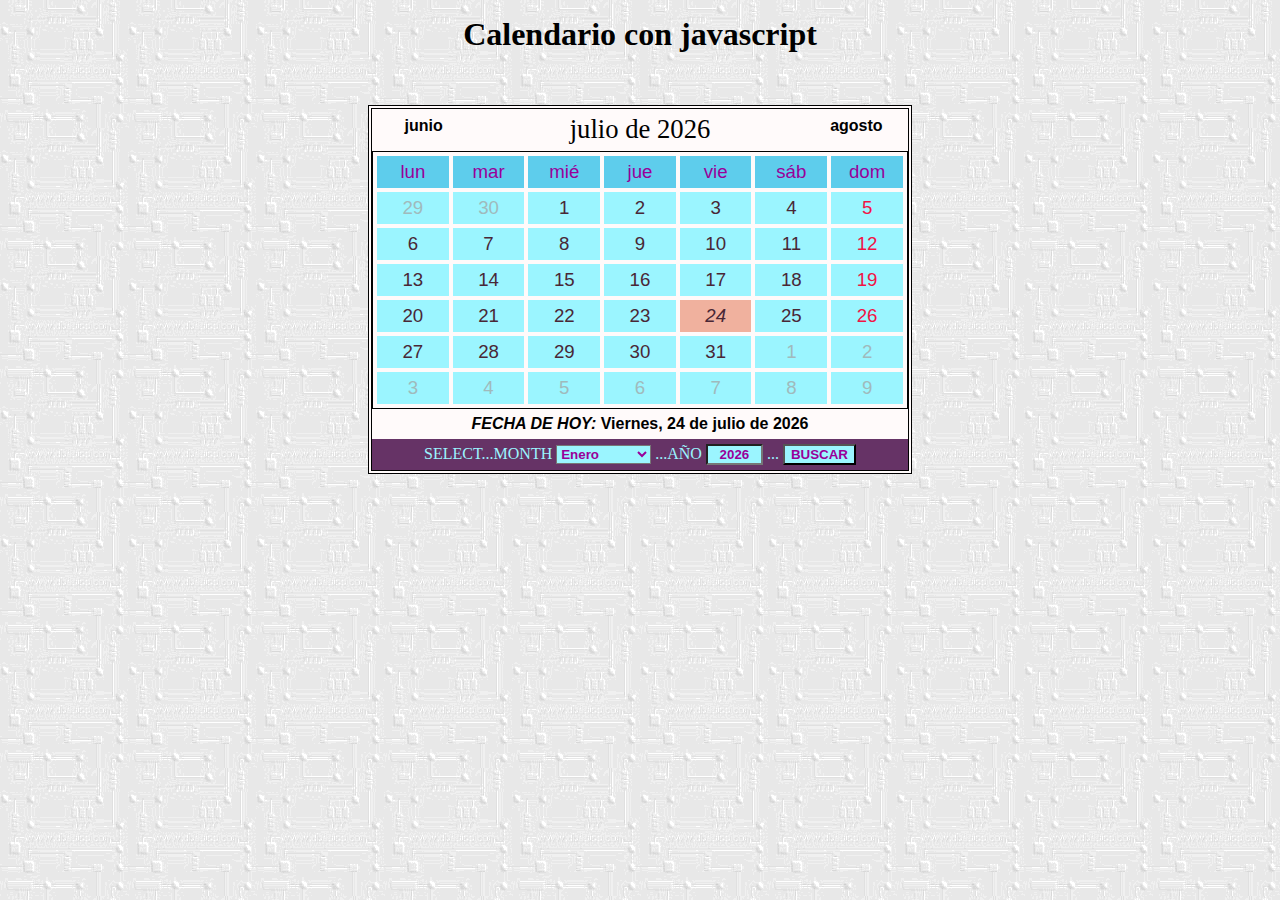
<file: Calendario/index.html>
<!DOCTYPE html>
<html lang="es">
<head>
    <meta charset="UTF-8">
    <meta http-equiv="X-UA-Compatible" content="IE=edge">
    <meta name="viewport" content="width=device-width, initial-scale=1.0">
    <link rel="stylesheet" type="text/css" href="calendario.css" media="all" />
    <script type="text/javascript" src="calendario.js"></script>
    <title>Calendario</title>
</head>
<body>
    <h1>Calendario con javascript</h1>
    <br/><br/>
    <div id="calendario">
      <div id="anterior" onclick="mesantes()"></div>
      <div id="posterior" onclick="mesdespues()"></div>
      <h2 id="titulos"></h2>
      <table id="diasc">
        <tr id="fila0"><th></th><th></th><th></th><th></th><th></th><th></th><th></th></tr>
        <tr id="fila1"><td></td><td></td><td></td><td></td><td></td><td></td><td></td></tr>
        <tr id="fila2"><td></td><td></td><td></td><td></td><td></td><td></td><td></td></tr>
        <tr id="fila3"><td></td><td></td><td></td><td></td><td></td><td></td><td></td></tr>
        <tr id="fila4"><td></td><td></td><td></td><td></td><td></td><td></td><td></td></tr>
        <tr id="fila5"><td></td><td></td><td></td><td></td><td></td><td></td><td></td></tr>
        <tr id="fila6"><td></td><td></td><td></td><td></td><td></td><td></td><td></td></tr>
      </table>
      <div id="fechaactual"><i onclick="actualizar()">FECHA DE HOY: </i></div>
      <div id="buscafecha">
        <form action="#" name="buscar">
          <p>SELECT...MONTH
            <select name="buscames">
              <option value="0">Enero</option>
              <option value="1">Febrero</option>
              <option value="2">Marzo</option>
              <option value="3">Abril</option>
              <option value="4">Mayo</option>
              <option value="5">Junio</option>
              <option value="6">Julio</option>
              <option value="7">Agosto</option>
              <option value="8">Septiembre</option>
              <option value="9">Octubre</option>
              <option value="10">Noviembre</option>
              <option value="11">Diciembre</option>
            </select>
          ...AÑO
            <input type="text" name="buscaanno" maxlength="4" size="4" />
          ... 
            <input type="button" value="BUSCAR" onclick="mifecha()" />
          </p>
        </form>
      </div>
    </div>
             
</body>
</html>
</file>
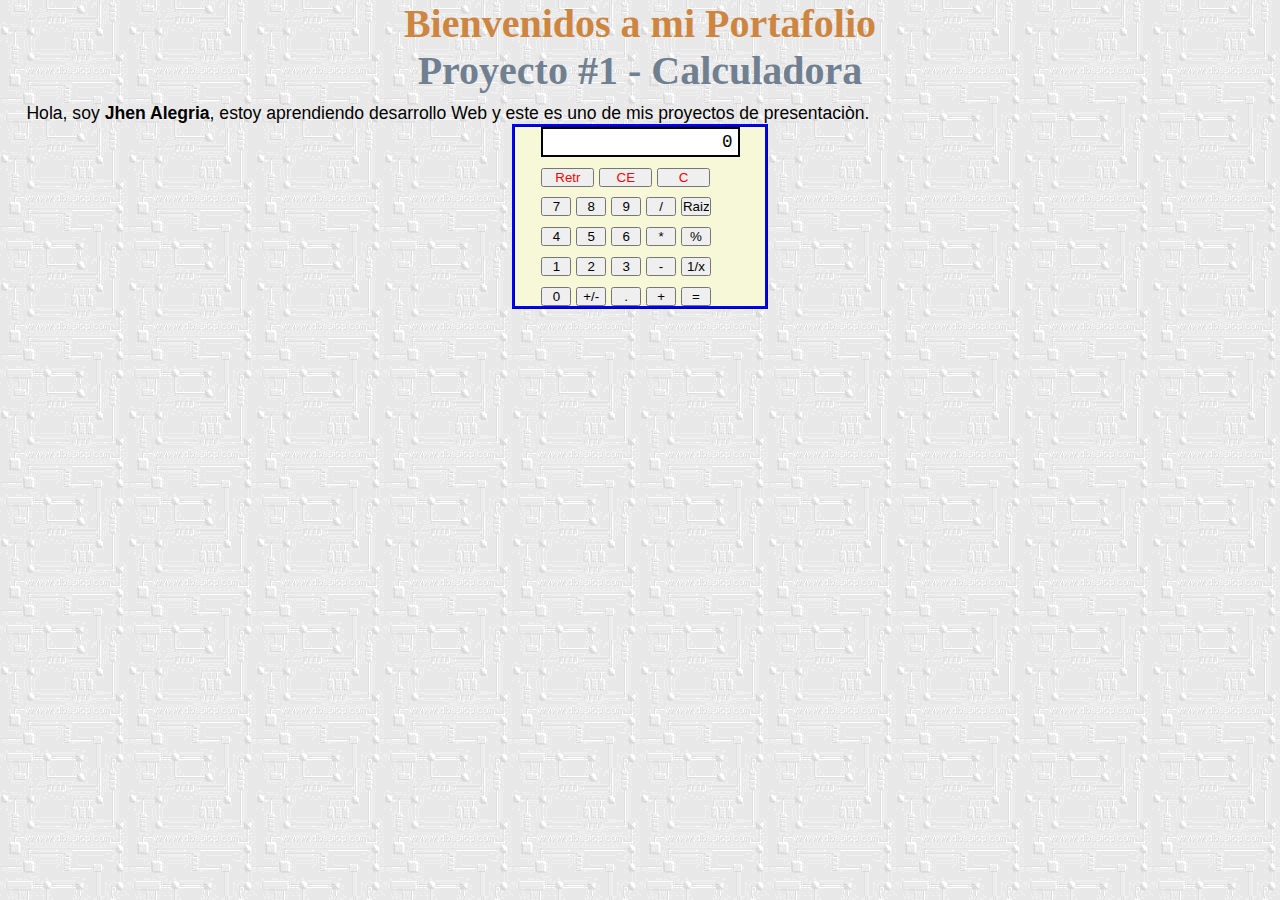
<file: Calculadora/calculadora.html>
<!DOCTYPE html>
<html lang="es">
<head>
 <title> Project #1 - Calculator </title>
 <link rel="stylesheet" type="text/css" href="estilo.css" />
 <script type="text/javascript" src="calculadora.js"></script>
</head>

<body>
   
<h1>Bienvenidos a mi Portafolio</h1>

<h2>Proyecto #1 - Calculadora</h2>

<p>Hola, soy <strong>Jhen Alegria</strong>, estoy aprendiendo desarrollo Web y este es uno de mis proyectos de presentaciòn.</p>
<div class="calculadora"
 <form action="#" name="calculadora" id="calculadora">
 <p id="textoPantalla">0</p>
  <p>
   <input type="button" class="largo" value="Retr" onclick="retro()"   />
   <input type="button" class="largo" value="CE" onclick="borradoParcial()"  />
   <input type="button" class="largo" value="C" onclick="borradoTotal()"  />
  </p>
  <p>
   <input type="button" value="7" onclick="numero(7)" />
   <input type="button" value="8" onclick="numero('8')" />
   <input type="button" value="9" onclick="numero('9')" />
   <input type="button" value="/" onclick="operar('/')"  />
   <input type="button" value="Raiz" onclick="raizc()" />
  </p>
  <p>
   <input type="button" value="4" onclick="numero('4')" />
   <input type="button" value="5" onclick="numero('5')" />
   <input type="button" value="6" onclick="numero('6')" />
   <input type="button" value="*" onclick="operar('*')" />
   <input type="button" value="%" onclick="porcent()" />
  </p>
  <p>
   <input type="button" value="1" onclick="numero('1')" />
   <input type="button" value="2" onclick="numero('2')" />
   <input type="button" value="3" onclick="numero('3')" />
   <input type="button" value="-" onclick="operar('-')" />
   <input type="button" value="1/x" onclick="inve()" />
  </p>
  <p>
   <input type="button" value="0" onclick="numero('0')" />
   <input type="button" value="+/-" onclick="opuest()" />
   <input type="button" value="." onclick="numero('.')" />
   <input type="button" value="+" onclick="operar('+')" />
   <input type="button" value="=" onclick="igualar()" />
  </p>
 </form>
</div>

</body>

</html>
</file>
<file: Calendario/calendario.css>
/*instrucciones generales*/
body {background-image: url("objetos/fondo.gif"); }

* { margin: auto; }
/*cabecera de la página*/
h1 { text-align: center; padding: 0.5em; }
/*div principal del calendario*/
#calendario { border: 4px double black ; max-width: 536px; 
              background-color:#fffafa; text-align: center; }
/*tabla del calendario*/
#diasc { border: 1px solid black; border-collapse: 
         separate; border-spacing: 4px; }
#diasc th,#diasc td { font: normal 14pt arial; width: 70px; height: 30px; }
#diasc th { color: #990099; background-color: #5ecdec }
#diasc td { color: #492736; background-color: #9bf5ff }
/*línea de la fecha actual*/
#fechaactual { font: bold 12pt arial; padding: 0.4em }
#fechaactual i { cursor: pointer ; }
#fechaactual i:hover { color: blue; text-decoration: underline; }
/*formulario de busqueda de fechas*/
#buscafecha { background-color: #663366; color: #9bf5ff; padding: 5px }
#buscafecha select, #buscafecha input  { background-color: #9bf5ff; 
            color: #990099; font: bold 10pt arial;  }
#buscafecha [type=text]  { text-align: center; }
#buscafecha  [type=button] { cursor: pointer; }
/*cabecera del calendario*/ 
#anterior { float: left; width: 100px; font: bold 12pt arial;
          padding: 0.5em 0.1em; cursor: pointer ; }
#posterior { float: right; width: 100px; font: bold 12pt arial; 
          padding: 0.5em 0.1em; cursor: pointer ;}
#anterior:hover {color: blue;text-decoration: underline;}
#posterior:hover {color: blue; text-decoration: underline;}
#titulos { font: normal 20pt "arial black"; padding: 0.2em; }
</file>
<file: Calculadora/estilo.css>
* { margin: auto; }
h1 { text-align: center; font-size: 2.5em; font-family: verdana; color: peru }

h2 { text-align: center; font-size: 2.5em; font-family: verdana; color: slategrey }

p { text-align: justify; font-size: 1.1em; font-family: arial; color: black ; 
padding-left: 1.5em; padding-right: 3em; padding-top: 0.5em;} 

body {background-image: url("objetos/fondo.gif"); }

.calculadora { border: 3px blue ridge; width: 250px  ; text-align: center;
    background-color: #f6f8d8; }

/*pantalla de visualización: bordes, posición, color de fondo, estilo letra.*/
#textoPantalla { width: 185px; border: 2px black solid; text-align: right; 
      position: relative;  padding: 3px 5px 3px 5px;
      background-color: white; font-family: "courier new"; 
      overflow: hidden;}

/*botones normales: anchura y margen*/
.calculadora [type=button] { width: 30px; padding: 0px 0px 0px 0px;  }
/*botones especiales*/
.calculadora input.largo { color: red; width: 53px; }
</file>
